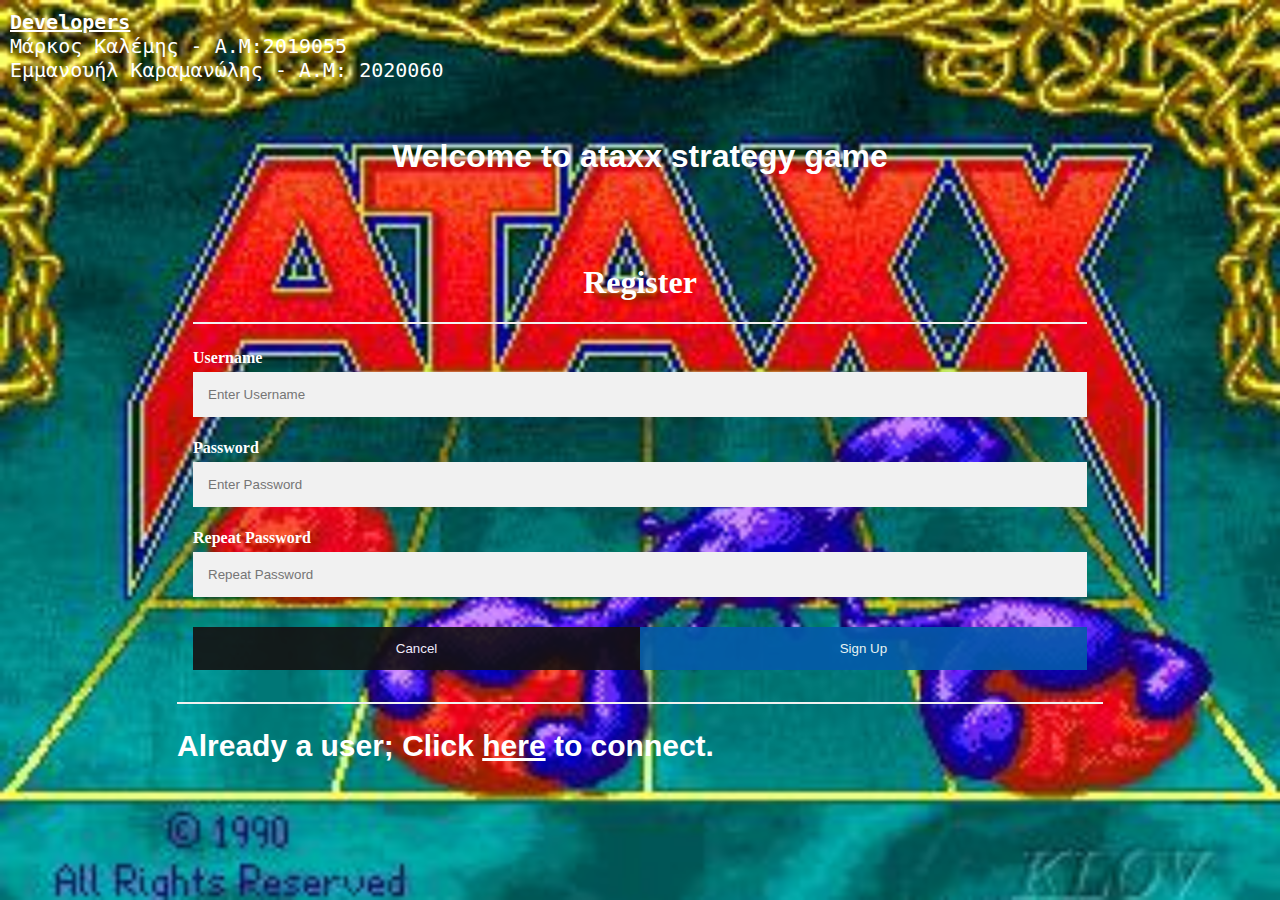
<file: index.html>
<!DOCTYPE html>
<html lang="en">
  <head>
    <meta charset="UTF-8" />
    <meta
      name="viewport"
      content="width=device-width, initial-scale=1,  
        shrink-to-fit=no"
    />
    <script src="JQuery/jquery-3.7.1.js"></script>
    <link rel="stylesheet" href="CSS/indexCSS.css" />
    <script src="JAVASCRIPT/gameJS.js"></script>
    <title>Ataxx</title>
  </head>
  <body>
    <pre id="topLeftParagraph">
<strong><u>Developers</u></strong>
Μάρκος Καλέμης - Α.Μ:2019055
Εμμανουήλ Καραμανώλης - Α.Μ: 2020060
    </pre>
    <div id="welcomingDiv">
      <h1 id="welcomingTitle">Welcome to ataxx strategy game</h1>
    </div>
    <div>
      <div id="signUpForm">
        <div class="container">
          <h1 class="signUpLoginLabels">Register</h1>
          <hr />
          <label for="username"><b>Username</b></label>
          <input
            id="signUpusername"
            type="text"
            placeholder="Enter Username"
            name="username"
            required
          />

          <label for="psw"><b>Password</b></label>
          <input
            id="signUpPassword"
            type="password"
            placeholder="Enter Password"
            name="psw"
            required
          />

          <label for="psw-repeat"><b>Repeat Password</b></label>
          <input
            id="signUpPasswordRepeat"
            type="password"
            placeholder="Repeat Password"
            name="psw-repeat"
            required
          />

          <div class="clearfix">
            <button id="cancelSignUpbt" type="button" class="cancelbtn">
              Cancel
            </button>
            <button id="signUpbt" type="button" class="signupbtn">
              Sign Up
            </button>
          </div>
        </div>
      </div>

      <div id="loginForm" style="display: none">
        <div class="container">
          <h1 class="signUpLoginLabels">login</h1>

          <hr />
          <label for="uname"><b>Username</b></label>
          <input
            id="loginUsername"
            type="text"
            placeholder="Enter Username"
            name="uname"
            required
          />

          <label for="psw"><b>Password</b></label>
          <input
            id="loginPassword"
            type="password"
            placeholder="Enter Password"
            name="psw"
            required
          />
          
          <button id="logInBtn" type="button">Login</button>
          <button id="cancelLoginbt" type="button" class="cancelbtn">
            Cancel
          </button>
        </div>
      </div>

      <hr />

      <h1 id="signInQuestion">
        Already a user; Click
        <a href="#" onclick="showLogInForm()">here</a> to connect.
      </h1>

      <h1 id="logInQuestion" style="display: none">
        New user <a href="#" onclick="showSignupForm()">click</a>
      </h1>
    </div>
  </body>
</html>
</file>
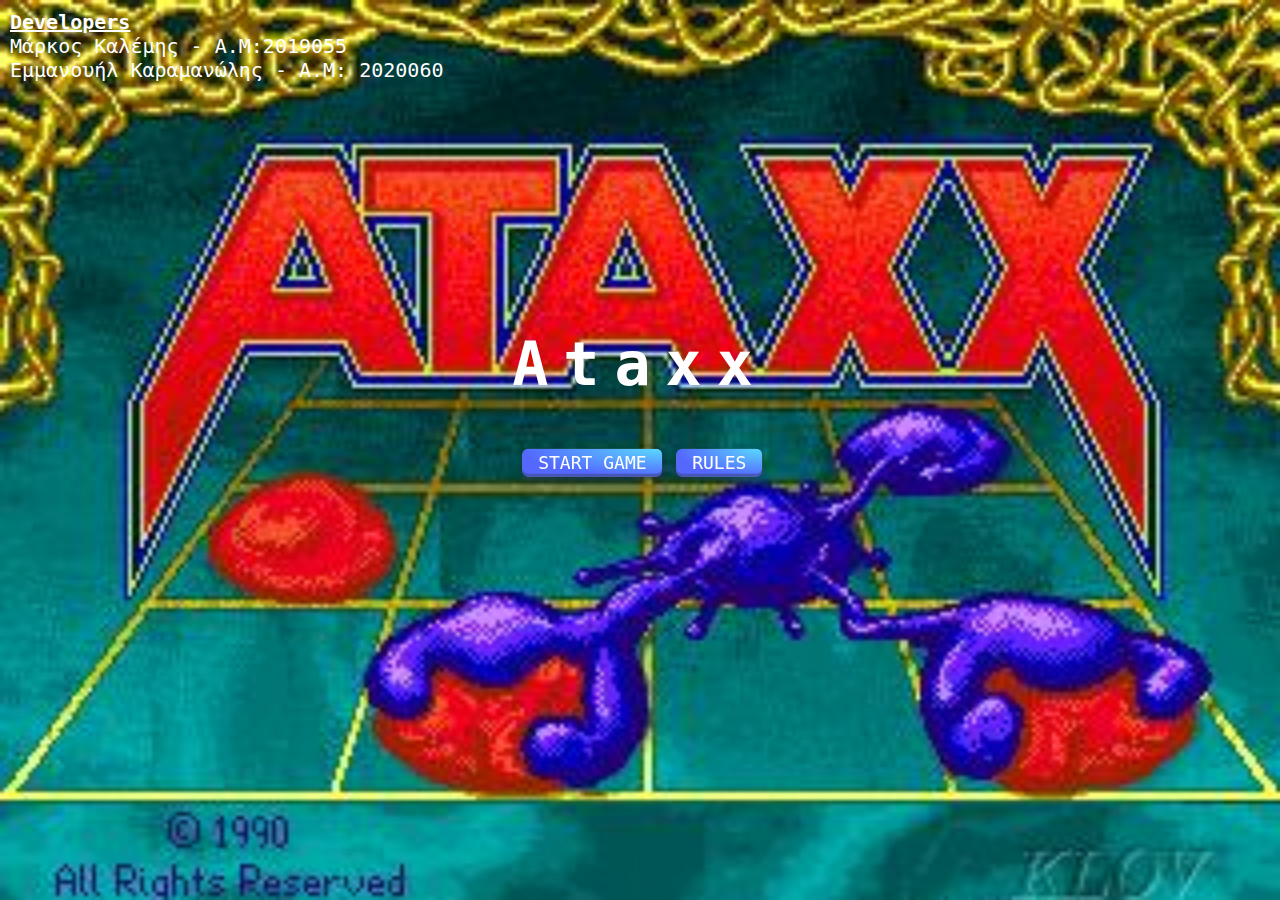
<file: HTML/game.html>
<!DOCTYPE html>
<html lang="en">
  <head>
    <meta charset="UTF-8" />
    <meta
      name="viewport"
      content="width=device-width, initial-scale=1,  
        shrink-to-fit=no"
    />
    <script src="../JQuery/jquery-3.7.1.js"></script>
    <link rel="stylesheet" href="../CSS/gameCSS.css" />
    <script src="../JAVASCRIPT/gameJS.js" defer></script>
    <title>Ataxx</title>
  </head>
  <body>
    <pre id="topLeftParagraph">
<strong><u>Developers</u></strong>
Μάρκος Καλέμης - Α.Μ:2019055
Εμμανουήλ Καραμανώλης - Α.Μ: 2020060
        </pre>
    <div id="container">
      <div id="header">
        <h2 class="title">Ataxx</h2>
        <button
        class="button-29"
        id="startGameButton"
        onclick="initiateBoards()"
      >
        START GAME
      </button>
      <button class="button-29" id="rulesButton" onclick="goToRules()">
        RULES
      </button>
    </div>
    <div id="boardL">
      
    </div>
    <br />
    <div id="boardR">
      
      <input type="text" id="command" class="movecss" name="move" placeholder="y1,x1,y2,x2"><br><br>
      <button id="command_submit" class="movecss" onclick="play()">Submit</button>
    </div>
  </div>
</body>
</html>
</file>
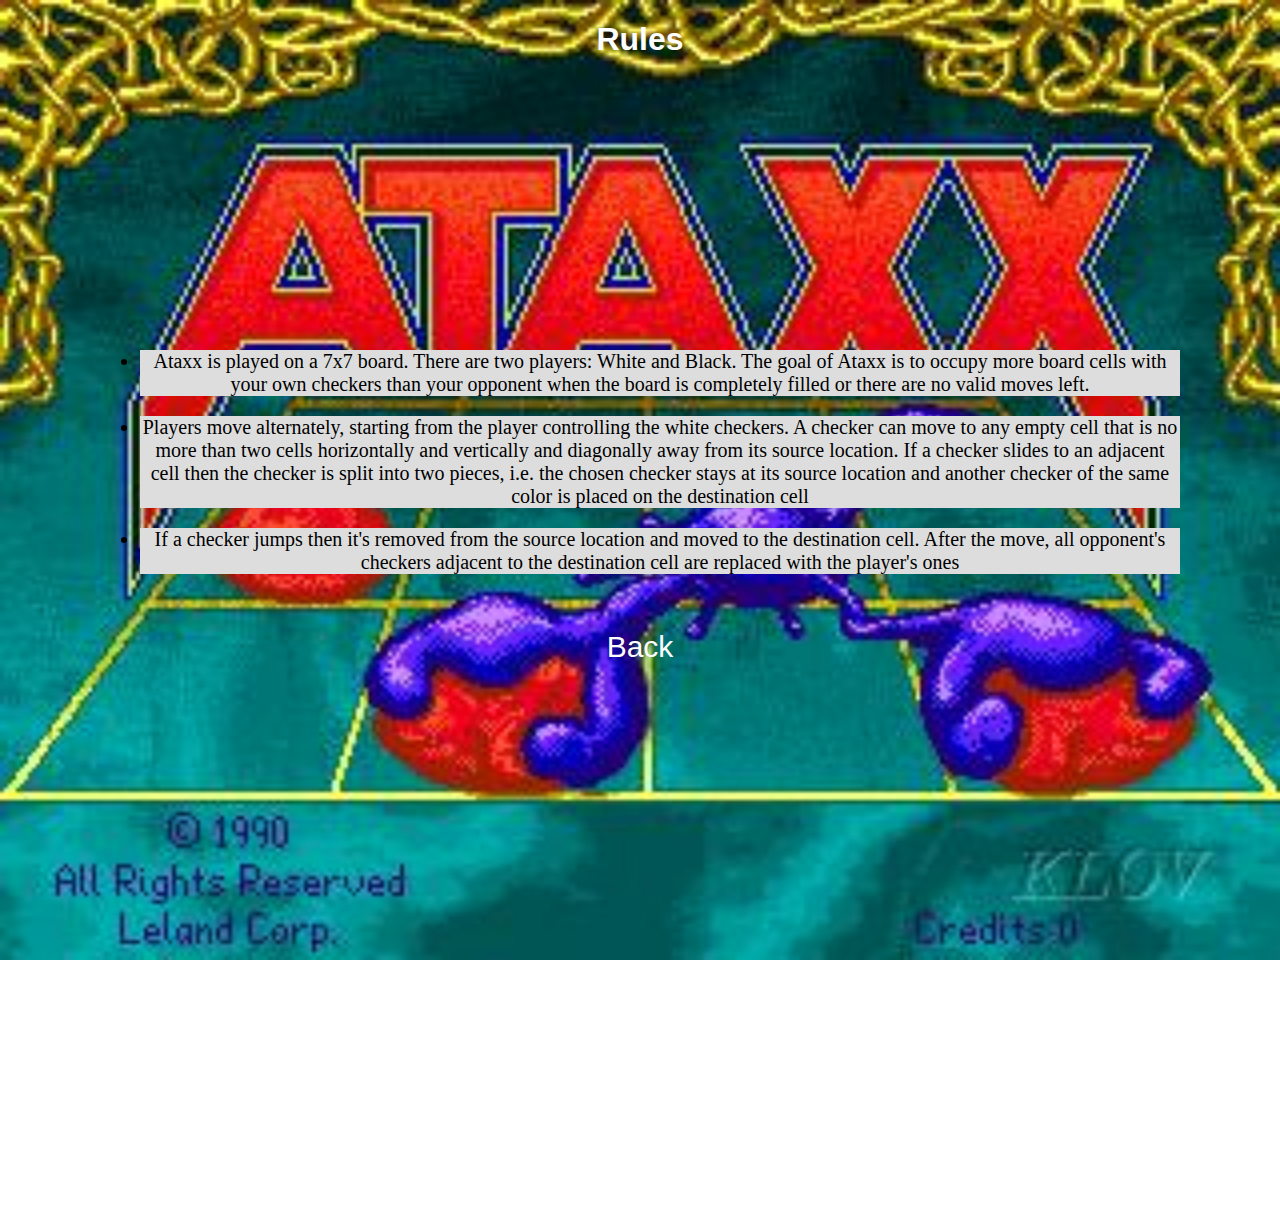
<file: HTML/kanones.html>
<!DOCTYPE html>
<html lang="en">
  <head>
    <meta charset="UTF-8" />
    <meta
      name="viewport"
      content="width=device-width, initial-scale=1,  
        shrink-to-fit=no"
    />
    <link rel="stylesheet" href="../CSS/kanonesCSS.css" />
    <title>Rules</title>
  </head>
  <body>
    <div id="HeaderDiv">
      <h1 id="Header">Rules</h1>
    </div>
    <div id="Row">
      <div id="Left_Column_Placeholder"></div>
      <div id="MainDiv">
        <ul id="List">
          <li class="ListItem">
            <p>
              Ataxx is played on a 7x7 board.
              There are two players: White and Black.
              The goal of Ataxx is to occupy more board cells with your own checkers
              than your opponent when the board is completely filled or there are no valid moves left.
            </p>
          </li>
          <li class="ListItem">
            <p>
              Players move alternately, starting from the player controlling the white checkers.
              A checker can move to any empty cell that is no more than two cells 
              horizontally and vertically and diagonally away from its source location.
              If a checker slides to an adjacent cell then the checker is split into two pieces,
              i.e. the chosen checker stays at its source location and another checker of the 
              same color is placed on the destination cell
            </p>
          </li>
          <li class="ListItem">
            <p>
              If a checker jumps then it's removed from the source location and moved to the destination cell.
              After the move, all opponent's checkers adjacent to the destination cell are replaced with the player's ones
            </p>
          </li>
        </ul>
      </div>
      <div id="Right_Column_Placeholder"></div>
    </div>
    <div id="footer">
      <a href="./game.html" id="BackLink">Back</a>
    </div>
  </body>
</html>
</file>
<file: CSS/indexCSS.css>
body {
    
    background-image: url(../images/ataxx.jpg);
    background-repeat: no-repeat;
    background-attachment: fixed;  
    background-size: cover;
    display: flex;
    flex-direction: column;
    align-items: center;
    justify-content: center;
    height: 100vh;
    margin: 0;
}
#welcomingDiv{
    text-align: center;
    margin-bottom: 30px;
}
#welcomingTitle{
    font-family: 'Franklin Gothic Medium', 'Arial Narrow', Arial, sans-serif;
    text-shadow: #fff;
    color: white;
}
#topLeftParagraph {
    position: absolute; /* Set the position property to absolute */
    top: 0; /* Position from the top edge of the containing element (in this case, the <html> or <body>) */
    left: 0; /* Position from the left edge of the containing element */
    margin: 10px; /* Optional: Add some margin for better visibility */
    font-size: 20px;
    color: white;
  }

* {box-sizing: border-box}

/* Full-width input fields */
  input[type=text], input[type=password] {
  width: 100%;
  padding: 15px;
  margin: 5px 0 22px 0;
  display: inline-block;
  border: none;
  background: #f1f1f1;
}

input[type=text]:focus, input[type=password]:focus {
  background-color: #ddd;
  outline: none;
}

hr {
  border: 1px solid #f1f1f1;
  margin-bottom: 25px;
}

.signUpLoginLabels{
  text-align: center;
}



/* Set a style for all buttons */
button {
  background-color: #045aaa;
  color: white;
  padding: 14px 20px;
  margin: 8px 0;
  border: none;
  cursor: pointer;
  width: 50%;
  opacity: 0.9;
}

button:hover {
  opacity:1;
}

/* Extra styles for the cancel button */
.cancelbtn {
  padding: 14px 20px;
  background-color: rgb(20, 17, 17);
}

/* Float cancel and signup buttons and add an equal width */
.cancelbtn, .signupbtn {
  float: left;
  width: 50%;
}

/* Add padding to container elements */
.container {
  padding: 16px;
  color: white;
}

/* Clear floats */
.clearfix::after {
  content: "";
  clear: both;
  display: table;
}

/* Change styles for cancel button and signup button on extra small screens */
@media screen and (max-width: 300px) {
  .cancelbtn, .signupbtn {
    width: 100%;
  }
}
#signInQuestion{
  font-family: 'Franklin Gothic Medium', 'Arial Narrow', Arial, sans-serif;
  text-shadow: #fff;
  color: white;
  font-size: 30px;
}

#logInQuestion {
  font-family: 'Franklin Gothic Medium', 'Arial Narrow', Arial, sans-serif;
  text-shadow: 2px 2px 2px #fff;  /* Add offset values (horizontal, vertical, blur) */
  color: white;
  font-size: 30px;
}

a{
  color: white;
  font-size: 30px;
}
</file>
<file: CSS/gameCSS.css>
body {
  background-image: url(../images/ataxx.jpg);
  background-repeat: no-repeat;
  background-attachment: fixed;
  background-size: cover;
  display: flex;
  flex-direction: column;
  height: 100vh;
  margin: 0;
}

#topLeftParagraph {
  position: absolute; /* Set the position property to absolute */
  top: 0; /* Position from the top edge of the containing element (in this case, the <html> or <body>) */
  left: 0; /* Position from the left edge of the containing element */
  margin: 10px; /* Optional: Add some margin for better visibility */
  font-size: 20px;
  color: white;
}
#container {
  position: relative;
}
#header {
  position: fixed;
  top: 20%;
  left: 50%;
  transform: translate(-50%, 50%);
}
#boardL {
  position: fixed;
  top: 70%;
  left: 20%; /* Adjust as needed */
  transform: translateY(-50%);
}
#boardR {
  position: fixed;
  top: 70%;
  left: 60%; /* Position this board next to the first */
  transform: translateY(-50%);
}

table {
  width: 100%;
  border-collapse: collapse;
}
td {
  background-color: teal;
  border: 1px solid yellow;
}
td:hover {
  background-color: #035096;
}

.movecss{
  visibility: hidden;
}

/* CSS */
.button-29 {
  align-items: center;
  appearance: none;
  background-image: radial-gradient(
    100% 100% at 100% 0,
    #5adaff 0,
    #5468ff 100%
  );
  border: 0;
  border-radius: 6px;
  box-shadow: rgba(45, 35, 66, 0.4) 0 2px 4px,
    rgba(45, 35, 66, 0.3) 0 7px 13px -3px, rgba(58, 65, 111, 0.5) 0 -3px 0 inset;
  box-sizing: border-box;
  color: #fff;
  cursor: pointer;
  display: inline-flex;
  font-family: "JetBrains Mono", monospace;
  height: 28px;
  justify-content: center;
  line-height: 1;
  list-style: none;
  overflow: hidden;
  margin-left: 10px;
  padding-left: 16px;
  padding-right: 16px;
  position: relative;
  text-align: left;
  text-decoration: none;
  transition: box-shadow 0.15s, transform 0.15s;
  user-select: none;
  -webkit-user-select: none;
  touch-action: manipulation;
  white-space: nowrap;
  will-change: box-shadow, transform;
  font-size: 18px;
}

.button-29:focus {
  box-shadow: #3c4fe0 0 0 0 1.5px inset, rgba(45, 35, 66, 0.4) 0 2px 4px,
    rgba(45, 35, 66, 0.3) 0 7px 13px -3px, #3c4fe0 0 -3px 0 inset;
}

.button-29:hover {
  box-shadow: rgba(45, 35, 66, 0.4) 0 4px 8px,
    rgba(45, 35, 66, 0.3) 0 7px 13px -3px, #3c4fe0 0 -3px 0 inset;
  transform: translateY(-2px);
}

.button-29:active {
  box-shadow: #3c4fe0 0 3px 7px inset;
  transform: translateY(2px);
}


.black{
  color :black;
}




.title {
  font-size: 60px;
  font-family: Andale Mono, monospace;
  letter-spacing: 15px;
  color: white;
}
</file>
<file: CSS/kanonesCSS.css>
body {
  background-image: url(../images/ataxx.jpg);
  background-repeat: no-repeat;
  background-attachment: fixed;
  background-size: cover;
  margin: 0;
}
#Left_Column_Placeholder {
  float: left;
  width: 40%;
  margin-left: 40%;
  margin-right: 10%;
}
#Right_Column_Placeholder {
  float: left;
  width: 10%;
  margin-right: 10%;
}
#HeaderDiv {
  text-align: center;
}

#MainDiv {
  float: left;
  text-align: center;
  padding-top: 250px;
}

#Header {
  font-family: "Franklin Gothic Medium", "Arial Narrow", Arial, sans-serif;
  text-shadow: #ddd;
  color: white;
}

#List {
  margin-left: 100px;
  margin-right: 100px;
}

.ListItem {
  background-color: #ddd;
  color: rgb(0, 0, 0);
  font-size: 20px;
}

#footer {
  text-align: center;
  padding: 550px;
}

#BackLink {
  color: rgb(253, 253, 253);
  font-size: 30px;
  text-decoration: none;
  font-family: "Franklin Gothic Medium", "Arial Narrow", Arial, sans-serif;
}

#footer :hover {
  background-color: #ddd;
}
</file>
